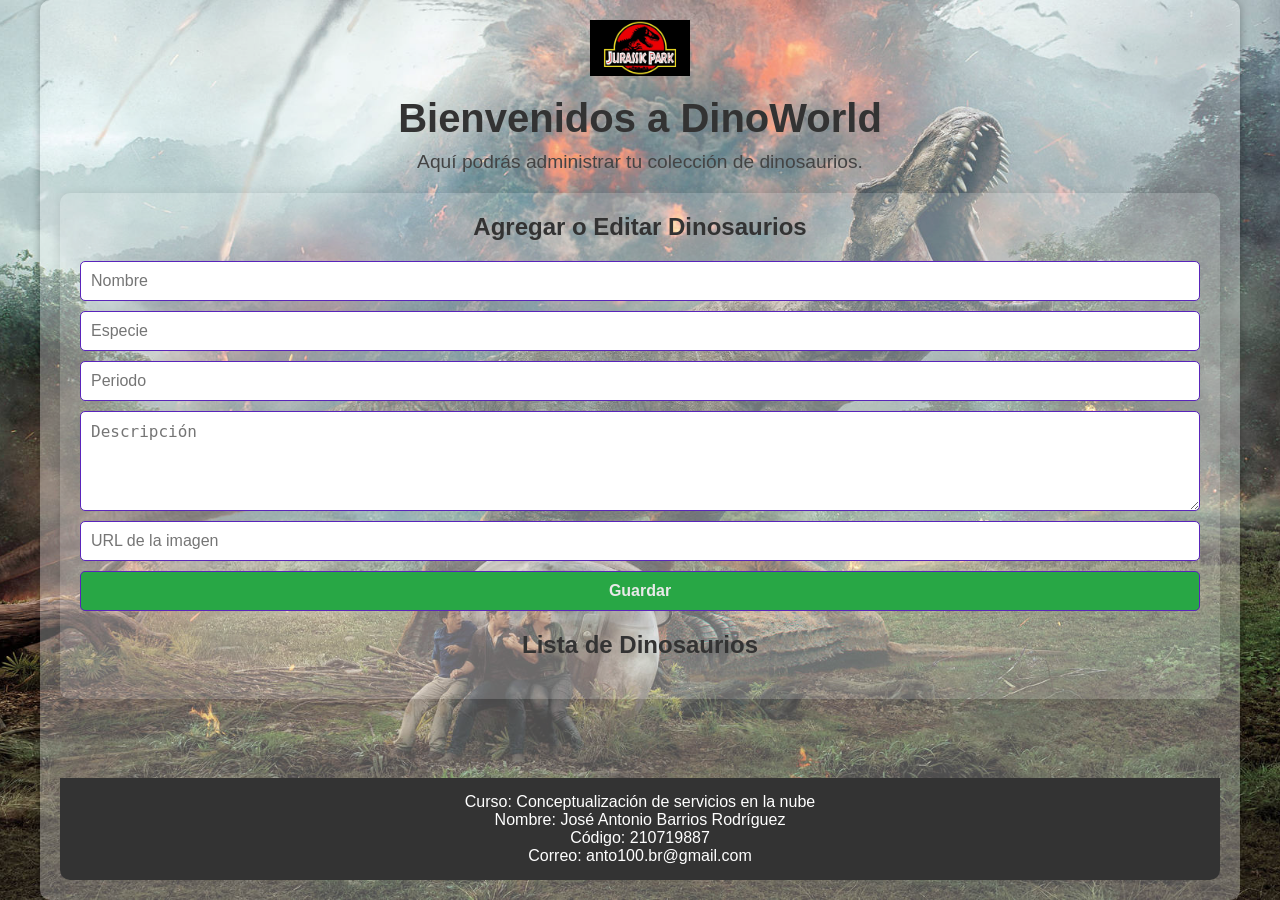
<file: index.html>
<!DOCTYPE html>
<html lang="es">
<head>
    <meta charset="UTF-8">
    <meta name="viewport" content="width=device-width, initial-scale=1.0">
    <title>DinoWorld - Administrar Dinosaurios</title>
    <link rel="stylesheet" href="styles.css">
</head>
<body>
    <div class="container">
        <!-- Header -->
        <header class="header">
            <img src="logo-JP.jpg" alt="Logo del sitio" class="logo">
        </header>

        <!-- Main Content -->
        <main class="content">
            <h1>Bienvenidos a DinoWorld</h1>
            <p>Aquí podrás administrar tu colección de dinosaurios.</p>
        </main>

        <!-- Section de Administración -->
        <section class="admin-section">
            <h2>Agregar o Editar Dinosaurios</h2>

            <!-- Formulario -->
            <form id="dinoForm">
                <input type="hidden" id="dinoId">
                <input type="text" id="nombre" name="nombre" placeholder="Nombre" required>
                <input type="text" id="especie" name="especie" placeholder="Especie" required>
                <input type="text" id="periodo" name="periodo" placeholder="Periodo" required>
                <textarea id="descripcion" name="descripcion" placeholder="Descripción"></textarea>
                <input type="text" id="imagen" name="imagen" placeholder="URL de la imagen">
                <button type="submit">Guardar</button>
            </form>

            <h2>Lista de Dinosaurios</h2>
            <!-- Lista -->
            <ul id="dinoList"></ul>
        </section>

        <!-- Footer -->
        <footer class="footer">
            <p>Curso: Conceptualización de servicios en la nube</p>
            <p>Nombre: José Antonio Barrios Rodríguez</p>
            <p>Código: 210719887</p>
            <p>Correo: anto100.br@gmail.com</p>
        </footer>
    </div>

    <script>
        // Elementos del DOM
        const dinoForm = document.getElementById('dinoForm');
        const dinoList = document.getElementById('dinoList');

        // Función para obtener los dinosaurios de la API
        function fetchDinos() {
            fetch('api.php')
                .then(response => response.json())
                .then(data => {
                    dinoList.innerHTML = ''; // Limpiar la lista
                    data.forEach(dino => addDinoToList(dino)); // Agregar cada dinosaurio a la lista
                })
                .catch(error => console.error('Error al obtener dinosaurios:', error));
        }

        // Función para manejar el envío del formulario
        function handleFormSubmit(event) {
            event.preventDefault();

            const id = document.getElementById('dinoId').value;
            const formData = {
                nombre: document.getElementById('nombre').value,
                especie: document.getElementById('especie').value,
                periodo: document.getElementById('periodo').value,
                descripcion: document.getElementById('descripcion').value,
                imagen: document.getElementById('imagen').value
            };

            const method = id ? 'PUT' : 'POST';
            const url = id ? `api.php?id=${id}` : 'api.php';

            fetch(url, {
                method: method,
                headers: {
                    'Content-Type': 'application/json',
                },
                body: JSON.stringify(formData)
            })
                .then(response => response.json())
                .then(data => {
                    fetchDinos(); // Actualizar la lista
                    dinoForm.reset(); // Limpiar el formulario
                })
                .catch(error => console.error('Error al guardar dinosaurio:', error));
        }

        // Función para agregar un dinosaurio a la lista
        function addDinoToList(dino) {
            const li = document.createElement('li');
            li.innerHTML = `
                <strong>${dino.nombre}</strong> (${dino.especie}) - ${dino.periodo}
                <button onclick="editDino(${dino.id})">Editar</button>
                <button onclick="deleteDino(${dino.id})">Eliminar</button>
            `;
            dinoList.appendChild(li);
        }

        // Función para cargar un dinosaurio en el formulario para editar
        function editDino(id) {
            fetch(`api.php?id=${id}`)
                .then(response => response.json())
                .then(data => {
                    document.getElementById('dinoId').value = data.id;
                    document.getElementById('nombre').value = data.nombre;
                    document.getElementById('especie').value = data.especie;
                    document.getElementById('periodo').value = data.periodo;
                    document.getElementById('descripcion').value = data.descripcion;
                    document.getElementById('imagen').value = data.imagen;
                })
                .catch(error => console.error('Error al cargar dinosaurio:', error));
        }

        // Función para eliminar un dinosaurio
        function deleteDino(id) {
            fetch(`api.php?id=${id}`, { method: 'DELETE' })
                .then(response => response.json())
                .then(data => fetchDinos()) // Actualizar la lista
                .catch(error => console.error('Error al eliminar dinosaurio:', error));
        }

        // Inicializar la lista al cargar la página
        document.addEventListener('DOMContentLoaded', fetchDinos);

        // Manejar el evento de envío del formulario
        dinoForm.addEventListener('submit', handleFormSubmit);
    </script>
</body>
</html>
</file>
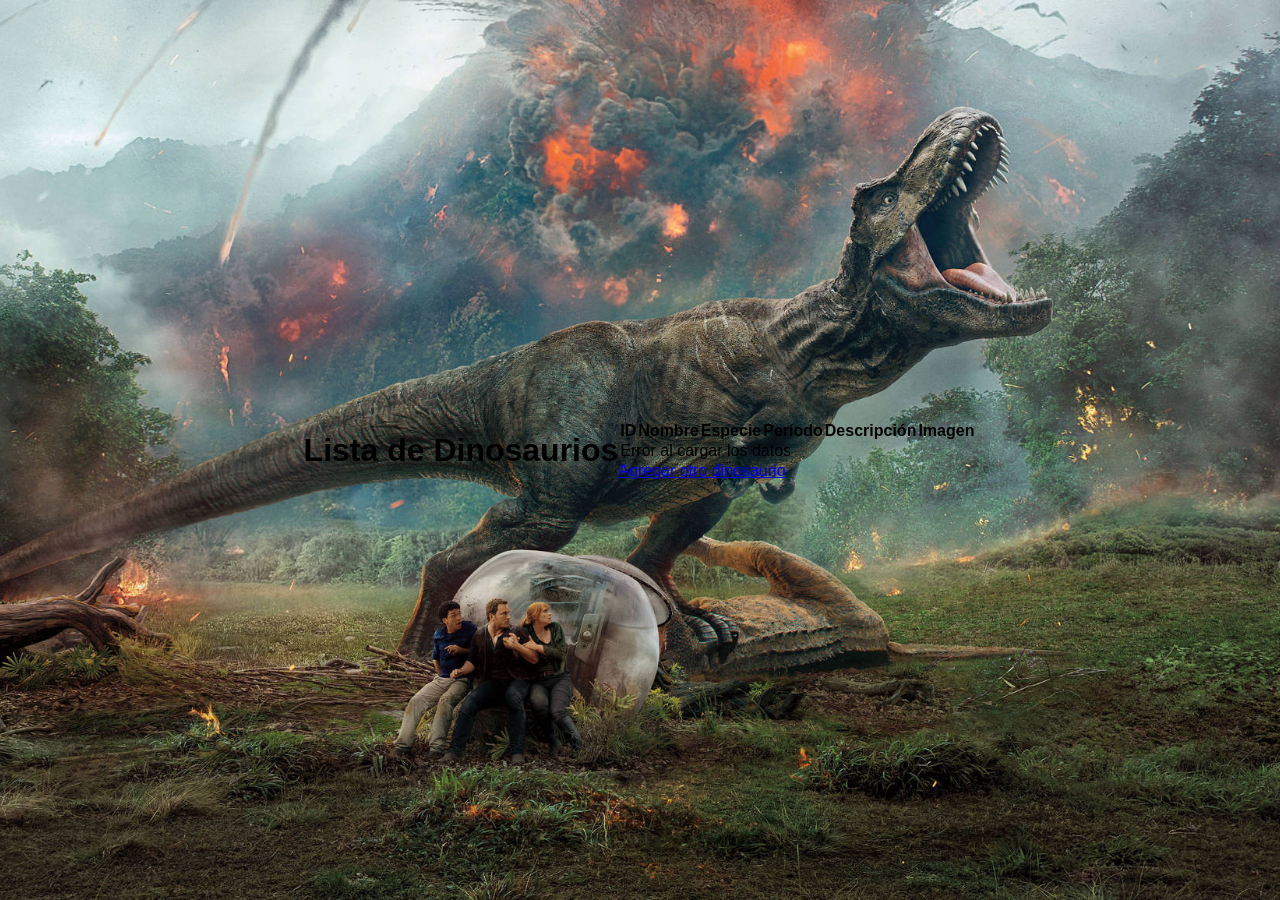
<file: lista_dinosaurios.html>
<!DOCTYPE html>
<html lang="es">
<head>
    <meta charset="UTF-8">
    <meta name="viewport" content="width=device-width, initial-scale=1.0">
    <title>Lista de Dinosaurios</title>
    <link rel="stylesheet" href="styles.css">
    <script defer src="lista_dinosaurios.js"></script>
</head>
<body>
    <header>
        <h1>Lista de Dinosaurios</h1>
    </header>
    <main>
        <table>
            <thead>
                <tr>
                    <th>ID</th>
                    <th>Nombre</th>
                    <th>Especie</th>
                    <th>Período</th>
                    <th>Descripción</th>
                    <th>Imagen</th>
                </tr>
            </thead>
            <tbody id="tabla-dinosaurios">
                <!-- Aquí se llenarán los datos dinámicamente -->
            </tbody>
        </table>
        <a href="formulario_dinosaurios.html">Agregar otro dinosaurio</a>
    </main>
</body>
</html>
</file>
<file: styles.css>
/* Reset de márgenes y relleno */
* {
    margin: 0;
    padding: 0;
    box-sizing: border-box;
}

html, body {
    height: 100%;
}

body {
    font-family: Arial, sans-serif;
    background-image: url('hd-jurassic-park-movie-scene-ucyjkewbywehk7ij.jpg');
    background-size: cover;
    background-position: center;
    display: flex;
    justify-content: center;
    align-items: center;
}

.container {
    display: flex;
    flex-direction: column;
    min-height: 100vh;
    max-width: 1200px;
    width: 100%;
    background: rgba(255, 255, 255, 0.3);
    border-radius: 10px;
    padding: 20px;
    box-shadow: 0px 0px 10px rgba(0, 0, 0, 0.3);
}

/* Header */
.header {
    display: flex;
    align-items: center;
    justify-content: center;
    margin-bottom: 20px;
}

.logo {
    width: 100px;
    height: auto;
}

/* Main Content */
.content {
    text-align: center;
    margin-bottom: 20px;
}

.content h1 {
    font-size: 2.5rem;
    color: #333;
}

.content p, .content a {
    font-size: 1.2rem;
    color: #444;
    margin-top: 10px;
}

.content a {
    color: #007bff;
    text-decoration: none;
    font-weight: bold;
}

.content a:hover {
    text-decoration: underline;
}

/* Sección de Administración */
.admin-section {
    background: #fcfcfc28;
    padding: 20px;
    border-radius: 10px;
    box-shadow: 0px 0px 10px rgba(0, 0, 0, 0.1);
    margin-bottom: 20px;
}

.admin-section h2 {
    color: #333;
    text-align: center;
    margin-bottom: 20px;
}

/* Formulario */
#dinoForm {
    display: flex;
    flex-direction: column;
    gap: 10px;
    margin-bottom: 20px;
}

#dinoForm input, #dinoForm textarea, #dinoForm button {
    padding: 10px;
    font-size: 1rem;
    border: 1px solid #5924bb;
    border-radius: 5px;
}

#dinoForm textarea {
    resize: vertical;
    min-height: 100px;
}

#dinoForm button {
    background-color: #28a745;
    color: rgb(233, 233, 233);
    cursor: pointer;
    font-weight: bold;
    transition: background-color 0.3s;
}

#dinoForm button:hover {
    background-color: #218838;
}

/* Lista de Dinosaurios */
#dinoList {
    list-style: none;
    padding: 0;
    margin-top: 20px;
}

#dinoList li {
    background-color: #fff;
    border: 1px solid #ddd;
    padding: 15px;
    border-radius: 5px;
    margin-bottom: 10px;
    display: flex;
    justify-content: space-between;
    align-items: center;
}

#dinoList li button {
    margin-left: 10px;
}

#dinoList button {
    padding: 5px 10px;
    border: none;
    border-radius: 5px;
    cursor: pointer;
    font-weight: bold;
    transition: background-color 0.3s;
}

#dinoList button:nth-child(1) {
    background-color: #007bff;
    color: white;
}

#dinoList button:nth-child(1):hover {
    background-color: #0056b3;
}

#dinoList button:nth-child(2) {
    background-color: #dc3545;
    color: white;
}

#dinoList button:nth-child(2):hover {
    background-color: #c82333;
}

/* Footer */
.footer {
    background-color: #333;
    color: #fff;
    padding: 15px;
    text-align: center;
    border-radius: 0 0 10px 10px;
    margin-top: auto;
}
</file>
